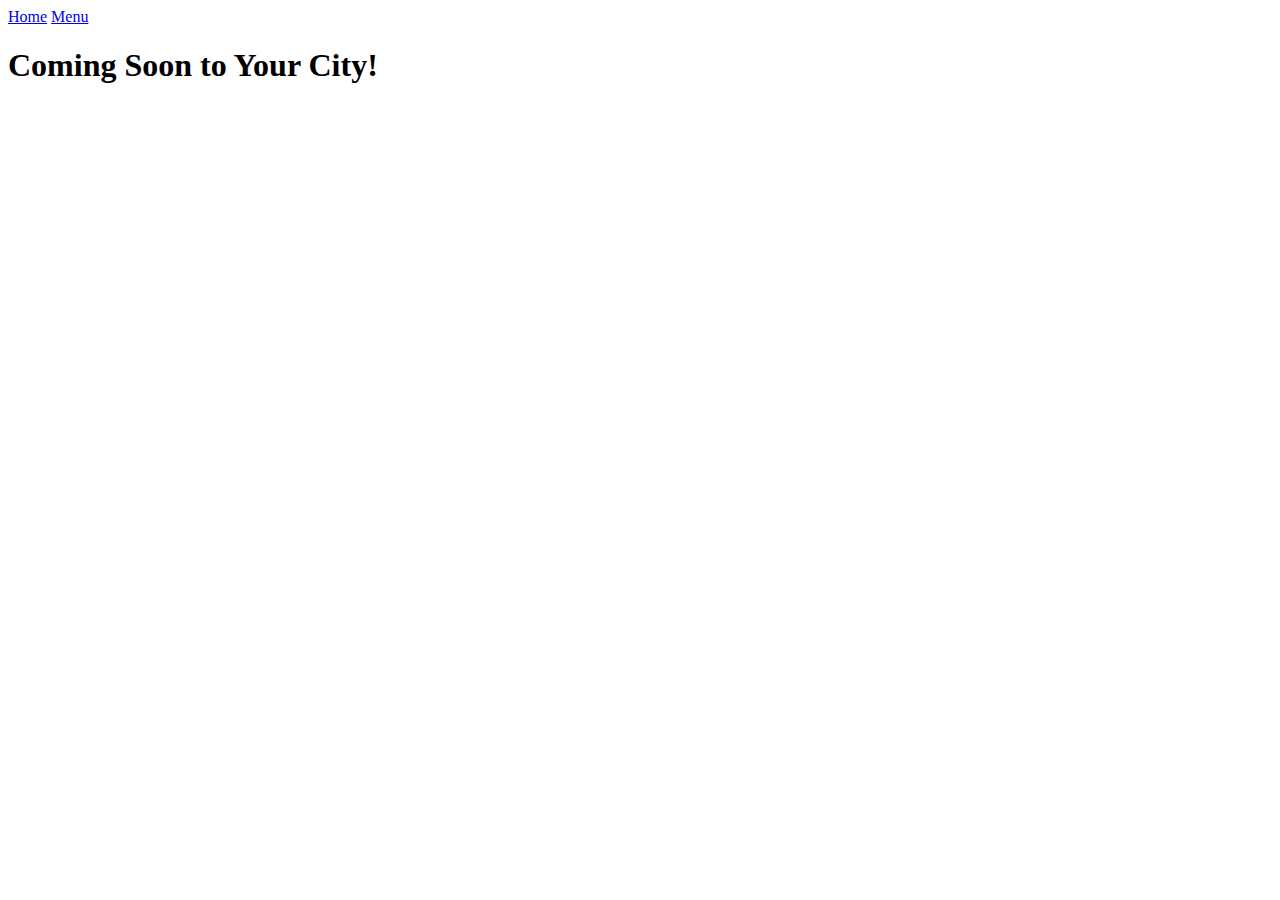
<file: soups/home.html>
<!DOCTYPE html>
<html>
	<head>
		<title>Home</title>
	</head>
		<nav>
			<a href="home.html">Home</a>
			<a href="index.html">Menu</a>
	    </nav>
		<h1>Coming Soon to Your City!</h1>
	<body>
	</body>
</html>
</file>
